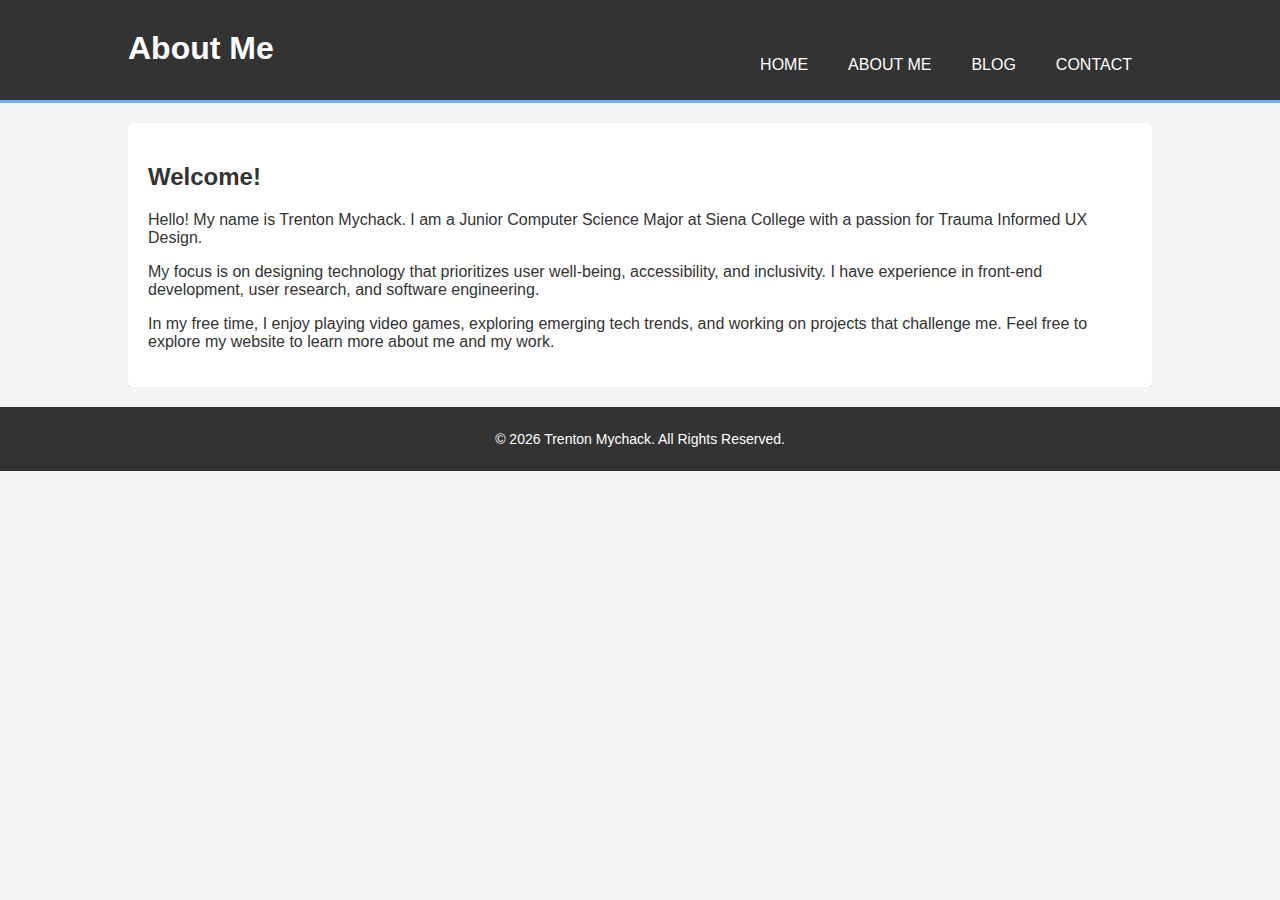
<file: about.html>
<!DOCTYPE html>
<html lang="en">
<head>
    <meta charset="UTF-8">
    <meta name="viewport" content="width=device-width, initial-scale=1.0">
    <title>About Me</title>
    <link rel="stylesheet" href="aboutStyles.css">
</head>
<body>
    <header>
        <div class="container">
            <div id="branding">
                <h1>About Me</h1>
            </div>
            <nav>
                <ul>
                    <li><a href="index.html">Home</a></li>
                    <li><a href="about.html">About Me</a></li>
                    <li><a href="blog.html">blog</a></li>
                    <li><a href="contact.html">Contact</a></li>
                </ul>
            </nav>
        </div>
    </header>

    <div class="container">
        <div class="content">
            <h2>Welcome!</h2>
            <p>Hello! My name is Trenton Mychack. I am a Junior Computer Science Major at Siena College with a passion for Trauma Informed UX Design.</p>
            <p>My focus is on designing technology that prioritizes user well-being, accessibility, and inclusivity. I have experience in front-end development, user research, and software engineering.</p>
            <p>In my free time, I enjoy playing video games, exploring emerging tech trends, and working on projects that challenge me. Feel free to explore my website to learn more about me and my work.</p>
        </div>
    </div>

    <footer>
        <p>&copy; <span id="year"></span> Trenton Mychack. All Rights Reserved.</p>
    </footer>

    <script>
        document.getElementById('year').textContent = new Date().getFullYear();
    </script>
</body>
</html>
</file>
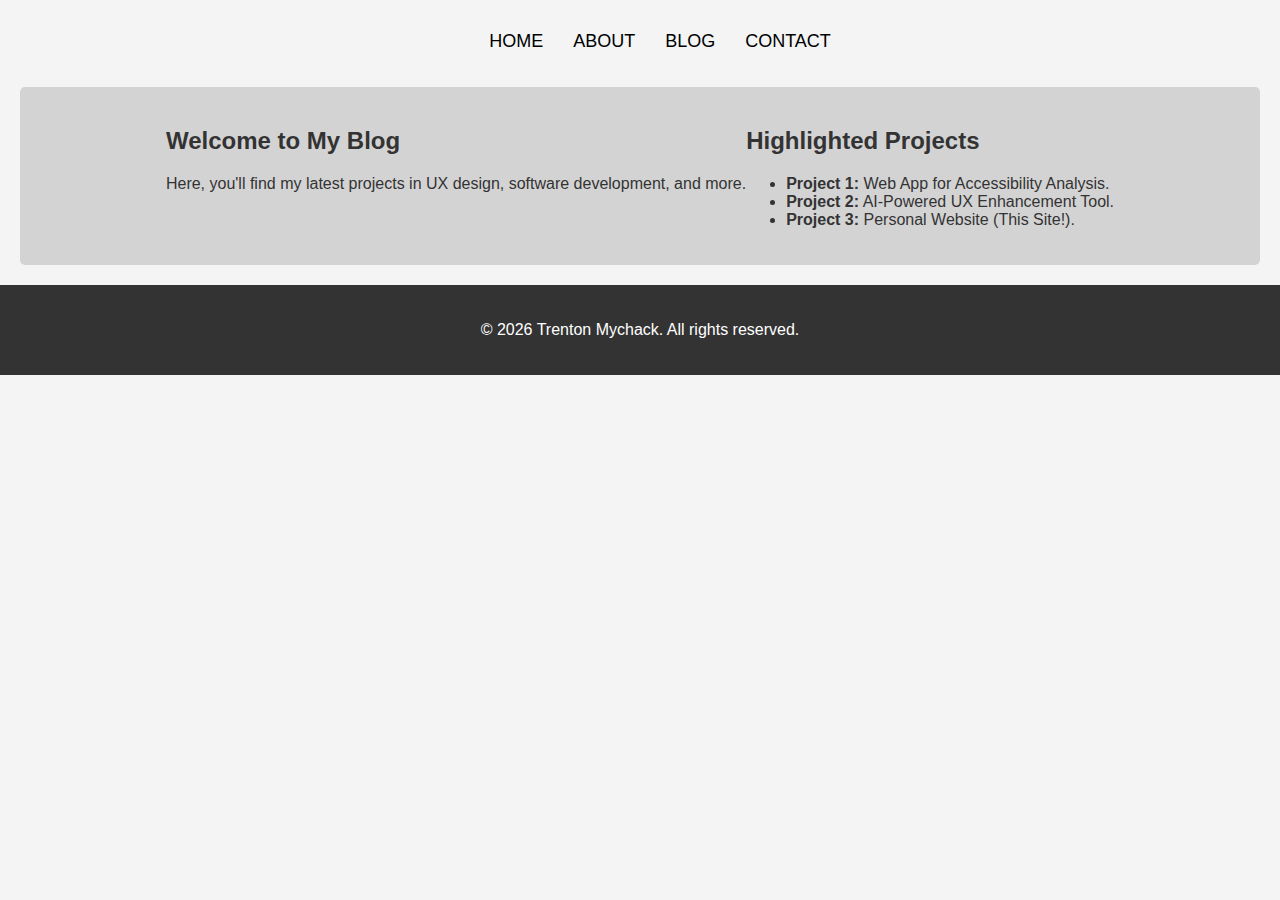
<file: blog.html>
<!DOCTYPE html>
<html lang="en">
<head>
    <meta charset="UTF-8">
    <meta name="viewport" content="width=device-width, initial-scale=1.0">
    <title>Blog - Trenton Mychack</title>
    <link rel="stylesheet" href="blog.css">
</head>
<body>
    <header>
        <nav>
            <div class="Navbar">
            <ul class="nav-links">
                <li><a href="index.html">Home</a></li>
                <li><a href="about.html">About</a></li>
                <li><a href="blog.html">blog</a></li>
                <li><a href="contact.html">Contact</a></li>
            </ul>
            </div>
        </nav>
    </header>

    <main>
        <section class="flex-container">
            <article>
                <h2>Welcome to My Blog</h2>
                <p>Here, you'll find my latest projects in UX design, software development, and more.</p>
            </article>
            <article>
                <h2>Highlighted Projects</h2>
                <ul>
                    <li><strong>Project 1:</strong> Web App for Accessibility Analysis.</li>
                    <li><strong>Project 2:</strong> AI-Powered UX Enhancement Tool.</li>
                    <li><strong>Project 3:</strong> Personal Website (This Site!).</li>
                </ul>
            </article>
        </section>
    </main>

    <footer>
        <p>&copy; <span id="year"></span> Trenton Mychack. All rights reserved.</p>
    </footer>

    <script>
        document.getElementById('year').textContent = new Date().getFullYear();
    </script>
</body>
</html>
</file>
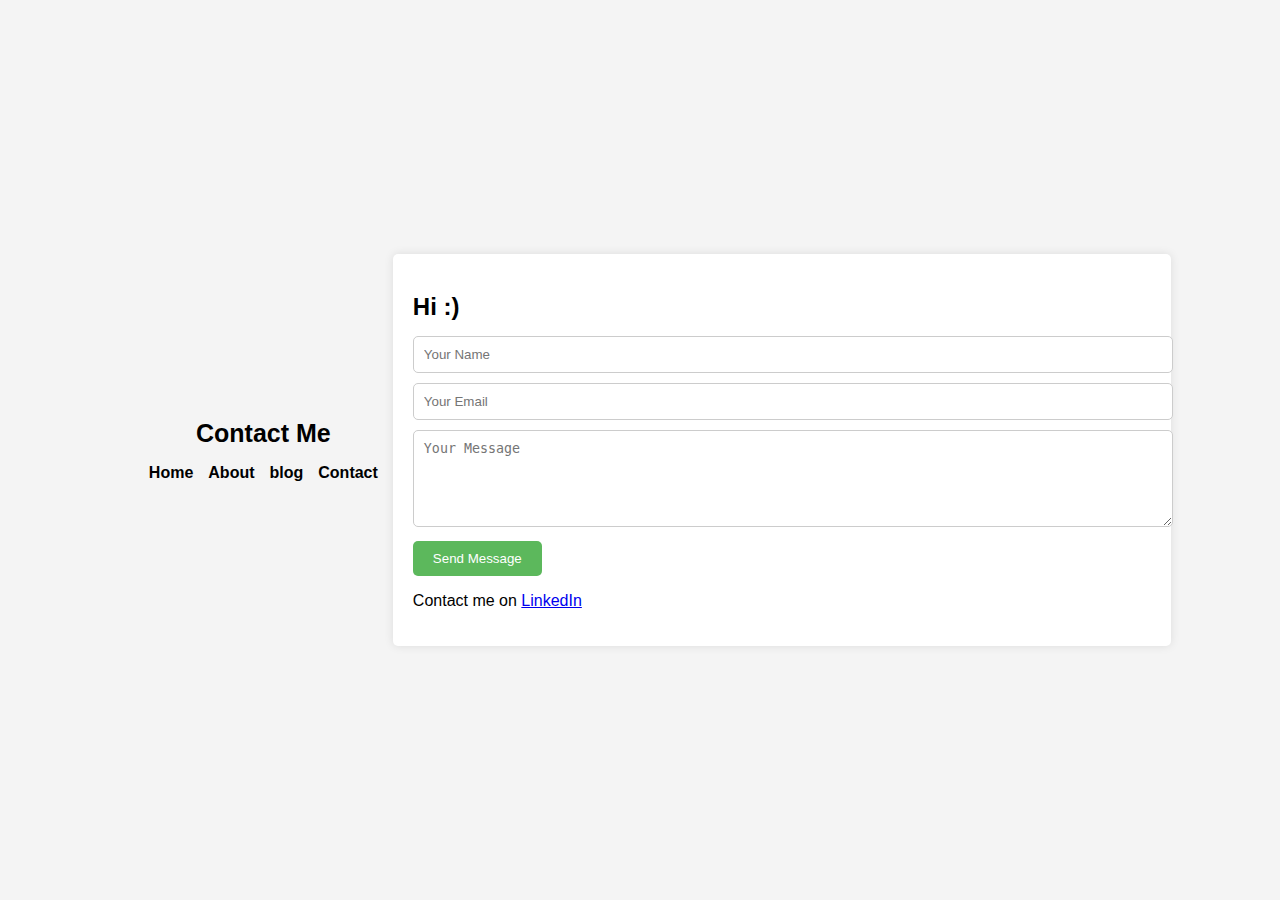
<file: Contact.html>
<!DOCTYPE html>
<html lang="en">
<head>
    <meta charset="UTF-8">
    <meta name="viewport" content="width=device-width, initial-scale=1.0">
    <title>Contact</title>
    <link rel="stylesheet" href="contactStyles.css">
</head>
<body>
    <header>
        <nav>
            <div class="Navbar">
                <h1 id="contact">Contact Me</h1> 
                <ul class="nav-links">
                    <li><a href="index.html">Home</a></li>
                    <li><a href="about.html">About</a></li>
                    <li><a href="blog.html">blog</a></li>
                    <li><a href="contact.html">Contact</a></li>
                </ul>
            </div>
        </nav>
        
    </header>
    <div class="contact-form">
        <h2>Hi :)</h2>
        <form action="#" method="post">
            <input type="text" name="name" placeholder="Your Name" required>
            <input type="email" name="email" placeholder="Your Email" required>
            <textarea name="message" rows="5" placeholder="Your Message" required></textarea>
            <button type="submit">Send Message</button>
        </form>
        <p>Contact me on <a href="https://www.linkedin.com/in/trentonmychack/" target="_blank">LinkedIn</a></p>
    </div>
</body>
</html>
</file>
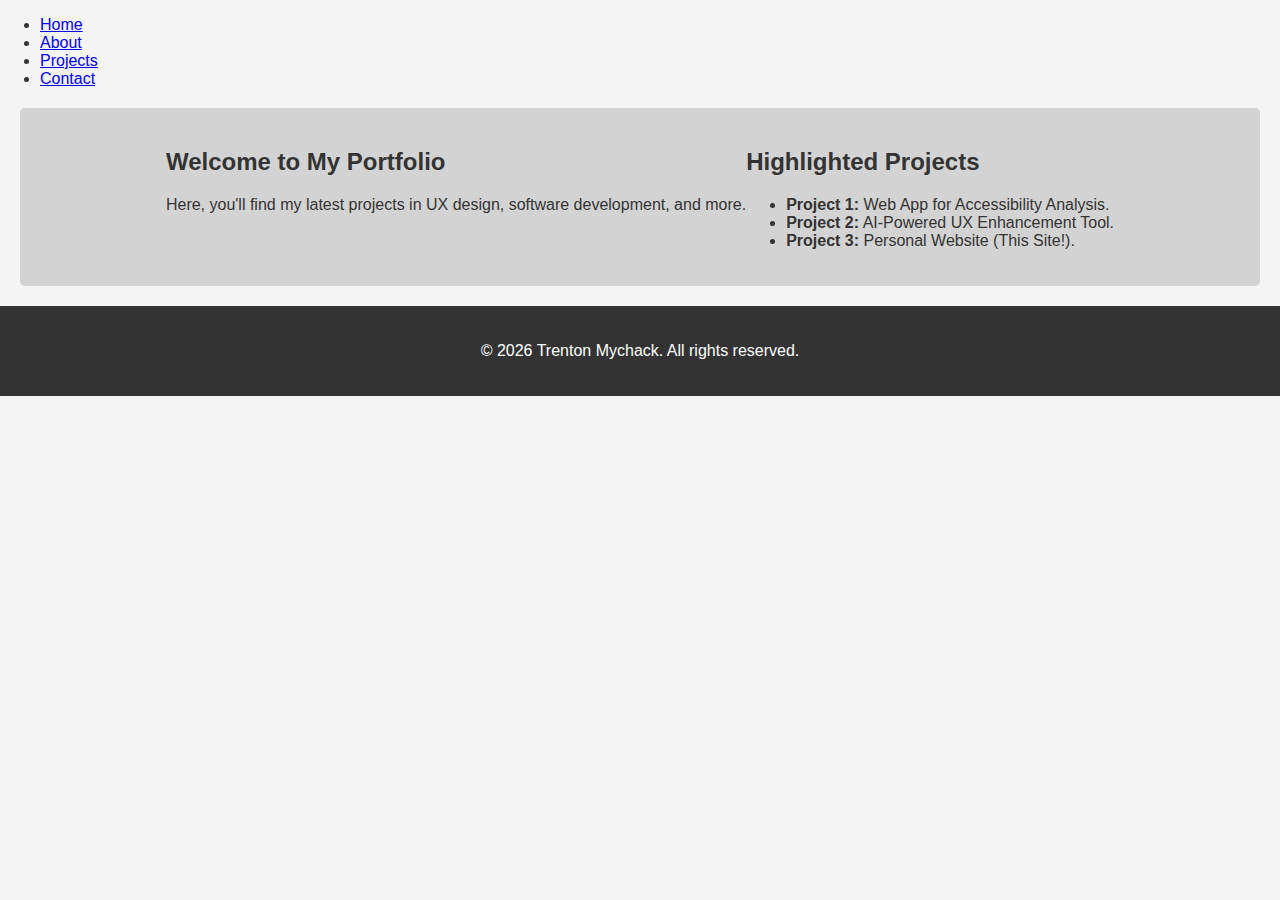
<file: Projects.html>
<!DOCTYPE html>
<html lang="en">
<head>
    <meta charset="UTF-8">
    <meta name="viewport" content="width=device-width, initial-scale=1.0">
    <title>Projects - Trenton Mychack</title>
    <link rel="stylesheet" href="Projects.css">
</head>
<body>
    <header>
        <nav>
            <ul>
                <li><a href="index.html">Home</a></li>
                <li><a href="about.html">About</a></li>
                <li><a href="Projects.html">Projects</a></li>
                <li><a href="contact.html">Contact</a></li>
            </ul>
        </nav>
    </header>

    <main>
        <section class="flex-container">
            <article>
                <h2>Welcome to My Portfolio</h2>
                <p>Here, you'll find my latest projects in UX design, software development, and more.</p>
            </article>
            <article>
                <h2>Highlighted Projects</h2>
                <ul>
                    <li><strong>Project 1:</strong> Web App for Accessibility Analysis.</li>
                    <li><strong>Project 2:</strong> AI-Powered UX Enhancement Tool.</li>
                    <li><strong>Project 3:</strong> Personal Website (This Site!).</li>
                </ul>
            </article>
        </section>
    </main>

    <footer>
        <p>&copy; <span id="year"></span> Trenton Mychack. All rights reserved.</p>
    </footer>

    <script>
        document.getElementById('year').textContent = new Date().getFullYear();
    </script>
</body>
</html>
</file>
<file: aboutStyles.css>
body {
    font-family: Arial, sans-serif;
    margin: 0;
    padding: 0;
    background-color: #f4f4f4;
    color: #333;
}

.container {
    width: 80%;
    margin: auto;
    overflow: hidden;
}

header {
    background: #333;
    color: #fff;
    padding-top: 30px;
    min-height: 70px;
    border-bottom: #77aaff 3px solid;
}

header a {
    color: #fff;
    text-decoration: none;
    text-transform: uppercase;
    font-size: 16px;
}

header ul {
    padding: 0;
    list-style: none;
    display: flex;
    justify-content: flex-end;
}

header li {
    padding: 0 20px;
}

header a:hover {
    color: #77aaff;
}

header #branding {
    float: left;
}

header #branding h1 {
    margin: 0;
}

header nav {
    float: right;
    margin-top: 10px;
}

.content {
    padding: 20px;
    background: #fff;
    margin-top: 20px;
    border-radius: 5px;
    box-shadow: 0px 4px 8px rgba(0, 0, 0, 0.1);
}

footer {
    background: #333;
    color: #fff;
    text-align: center;
    padding: 10px;
    margin-top: 20px;
    font-size: 14px;
}
</file>
<file: blog.css>
/* General Page Styling */
body {
    font-family: Arial, sans-serif;
    margin: 0;
    padding: 0;
    background-color: #f4f4f4;
    color: #333;
}

/* Navbar Styling */
.navbar {
    display: flex;
    flex-direction: column; 
    gap: 20px; 
    background-color: #333;
    padding: 20px;
    height: 120px; 
    position: relative;
    overflow: hidden; 
    box-sizing: border-box; 
}

.navbar-content {
    flex-direction: column; 
    gap: auto; 
}

.nav-links {
    display: flex;
    justify-content: center; 
    list-style: none;
    margin-left: auto;
}

.nav-links li {
    margin: 15px;
}

.nav-links a {
    color: black;
    text-decoration: none;
    font-size: 18px;
    text-transform: uppercase;}

.nav-links a:hover {
    text-decoration: none;
}


/* Project Section Styling */
.flex-container {
    display: flex;
    flex-wrap: wrap;
    justify-content: center;
    padding: 20px;
    background-color: lightgray;
    margin: 20px;
    border-radius: 5px;
}

/* Footer Styling */
footer {
    text-align: center;
    padding: 20px;
    background-color: #333;
    color: white;
    margin-top: 20px;
}
</file>
<file: contactStyles.css>
header {
    background-color: #f4f4f4;
    padding: 20px 0;
    text-align: center;
}
body {
    font-family: Arial, sans-serif;
    margin: 0;
    padding: 0;
    display: flex;
    justify-content: center;
    align-items: center;
    height: 100vh;
    background-color: #f4f4f4;
}
/* Style the navigation bar */
.navbar {
    display: flex;
    justify-content: space-between;
    align-items: center;
    background-color: #fff; 
    padding: 10px 20px;
    box-shadow: 0 2px 4px rgba(0, 0, 0, 0.1);
}

/* Style the navigation links container */
.nav-links {
    display: flex;
    list-style: none;
    justify-content: space-evenly;
    align-items: center;
    width: 50%;
}

/* Style each navigation link */
.nav-links li {
    margin-right: 15px; 

}

.nav-links li a {
    text-decoration: none;
    color: black; 
    font-weight: bold;
}

.nav-links li a:hover {
    text-decoration: underline;
}

/* Style the "Contact Me" text */
#contact {
    font-size: 25px;
    font-weight: bold;
    color: #000; 
    margin-left: 25px;
}

/* Ensure responsiveness */
@media (max-width: 768px) {
    .navbar {
        flex-direction: column;
        align-items: flex-start;
    }
    .nav-links {
        flex-direction: column;
    }
    .nav-links li {
        margin-bottom: 10px;
    }
}
.contact-form {
    background: #fff;
    padding: 20px;
    border-radius: 5px;
    box-shadow: 0 0 10px rgba(0, 0, 0, 0.1);
}
.contact-form h2 {
    margin-bottom: 15px;
}
.contact-form input, .contact-form textarea {
    width: 100%;
    padding: 10px;
    margin-bottom: 10px;
    border: 1px solid #ccc;
    border-radius: 5px;
}
.contact-form button {
    padding: 10px 20px;
    border: none;
    border-radius: 5px;
    background: #5cb85c;
    color: #fff;
    cursor: pointer;
}
.contact-form button:hover {
    background: #4cae4c;
}
</file>
<file: Projects.css>
/* General Page Styling */
body {
    font-family: Arial, sans-serif;
    margin: 0;
    padding: 0;
    background-color: #f4f4f4;
    color: #333;
}

/* Navbar Styling */
.Navbar {
    display: flex;
    align-items: center;
    background-color: #333;
    padding: 20px;
}

.nav-links {
    display: flex;
    justify-content: flex-end;
    list-style: none;
    align-items: center;
    margin-left: auto;
    padding: 0;
}

.nav-links li {
    margin: 0 15px;
}

.nav-links a {
    color: white;
    text-decoration: none;
    font-size: 18px;
    text-transform: uppercase;
}

.nav-links a:hover {
    text-decoration: underline;
}

/* Project Section Styling */
.flex-container {
    display: flex;
    flex-wrap: wrap;
    justify-content: center;
    padding: 20px;
    background-color: lightgray;
    margin: 20px;
    border-radius: 5px;
}

/* Individual Project Cards */
.project-card {
    background: white;
    border-radius: 8px;
    box-shadow: 0px 4px 8px rgba(0, 0, 0, 0.1);
    padding: 20px;
    width: 300px;
    margin: 15px;
    text-align: center;
    transition: transform 0.3s ease-in-out;
}

.project-card:hover {
    transform: scale(1.05);
}

.project-card h2 {
    font-size: 22px;
    color: #333;
}

.project-card p {
    font-size: 16px;
    color: #555;
}

/* Button for Project Links */
.project-card a {
    display: inline-block;
    padding: 10px 15px;
    margin-top: 10px;
    background: #77aaff;
    color: white;
    text-decoration: none;
    border-radius: 5px;
    transition: background 0.3s;
}

.project-card a:hover {
    background: #0056b3;
}

/* Footer Styling */
footer {
    text-align: center;
    padding: 20px;
    background-color: #333;
    color: white;
    margin-top: 20px;
}

/* Responsive Design */
@media (max-width: 768px) {
    .flex-container {
        flex-direction: column;
        align-items: center;
    }
}
</file>
